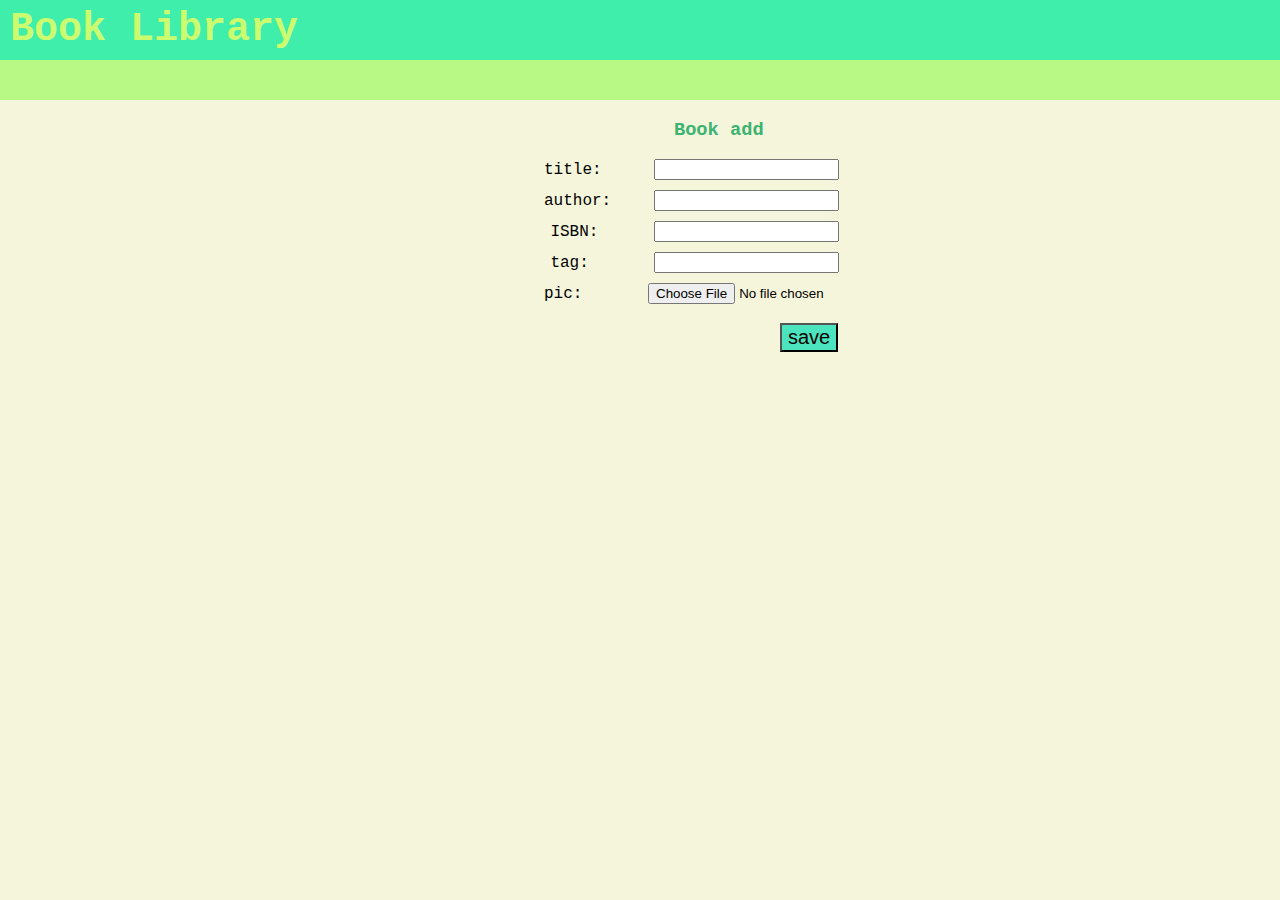
<file: views/book_add.html>
<!DOCTYPE html>
<html lang="en">
<head>
    <meta charset="UTF-8">
    <title>book add</title>

    <style>
        html, body {

        margin: 0px;

        }

        .header {
        font-family: 'Courier New', Courier, monospace;
        font-weight:bolder;
        color:rgb(243, 250, 215);
        height: 60px;
        line-height: 60px;
        background-color: rgb(62, 238, 170);


        }

        .menu {

        height: 40px;
        line-height: 40px;
        background-color: rgb(184, 248, 132);

        }

        h3{
        color: mediumseagreen;
        padding-left: 36em;
        font-family: 'Courier New', Courier, monospace;

        }

        form{

        margin-top: 10 px ;
        font-family: 'Courier New', Courier, monospace;
        }


        .book-add-item{
        margin-top: 10px;
        
        }


        .book-add-item-name {
        padding-left: 34em;
        font-family: 'Courier New', Courier, monospace;

        display: inline-block;
        width: 100px;
        }

        button{
        margin-left: 60em;
        margin-top: 5px;
        }


    </style>
    <script type="text/javascript" src="/resources/jquery-3.1.0.min.js"></script>

</head>
<body>

    <div class="header" >
        
        <span class="title" style="font-size:40px;color:rgb(203, 252, 112);margin-left: 10px;"><b>Book Library</b></span>

    
    </div>


    <div class="menu"></div>
         
  <h3>Book add</h3>
  <div>
      <form class="form-horizontal" enctype='multipart/form-data' method='post' action='javascript:;'>

      <div class="book-add-item">
          <span class="book-add-item-name">title:</span>
          <input type="text"  id="title"/> </div>
      <div class="book-add-item"></div>
      <span class="book-add-item-name">author:</span>
          <input type="text" id="author"/> </div>
      <div class="book-add-item"></div>
      <span class="book-add-item-name"style="margin-left: 0.4em;">ISBN:</span>
      <input type="text" id="isbn"/> </div>
      <div class="book-add-item"></div>
      <span class="book-add-item-name"style="margin-left: 0.4em;">tag:</span>
      <input type="text"  id="abstract"/> </div>
      <div class="book-add-item"></div>
      <span class="book-add-item-name">pic:</span>
      <input type="file" id="pic" name="pic"/> </div>
      <div class="book-add-item"></div><button type="button" style="background-color: rgb(76, 228, 190);margin-top: 9px;font-size: 20px; margin-left: 39em;  margin-right: 25em;" onclick="handle()">save</button></div>
      </form>
  </div>

</body>

<script>

    function handle() {
        let file = document.getElementById("pic").files[0];
        var title=$.trim($("#title").val());
        var author=$.trim($("#author").val());
        var isbn=$.trim($("#isbn").val());
        var tag=$.trim($("#abstract").val());


        var formData = new FormData();
        formData.append("pic",file);

        formData.append("title",title);
        formData.append("author",author);
        formData.append("isbn",isbn);
        formData.append("abstract",abstract);

        $.ajax({
            type: 'POST',
            url: '/book_add',
            data: formData,
            async: false,
            cache: false,
            contentType: false,
            processData: false,
            success: function (data) {
                //$(".newImg").attr("src", data.filePath);
                if(data.err){
                    // alert(data.message);
                    
     
                    alert(data.msg);
                }else{
                    window.location.href='/';

                }

            },
            error: function (err) {
                console.log(err.message);
            }
        })
    }
</script>

<style>
    body {
      background-color: beige;
      background-repeat: no-repeat;
      background-attachment: fixed; 
      background-size: 100% 100%;
    }
    </style>
</body>
</html>
</file>
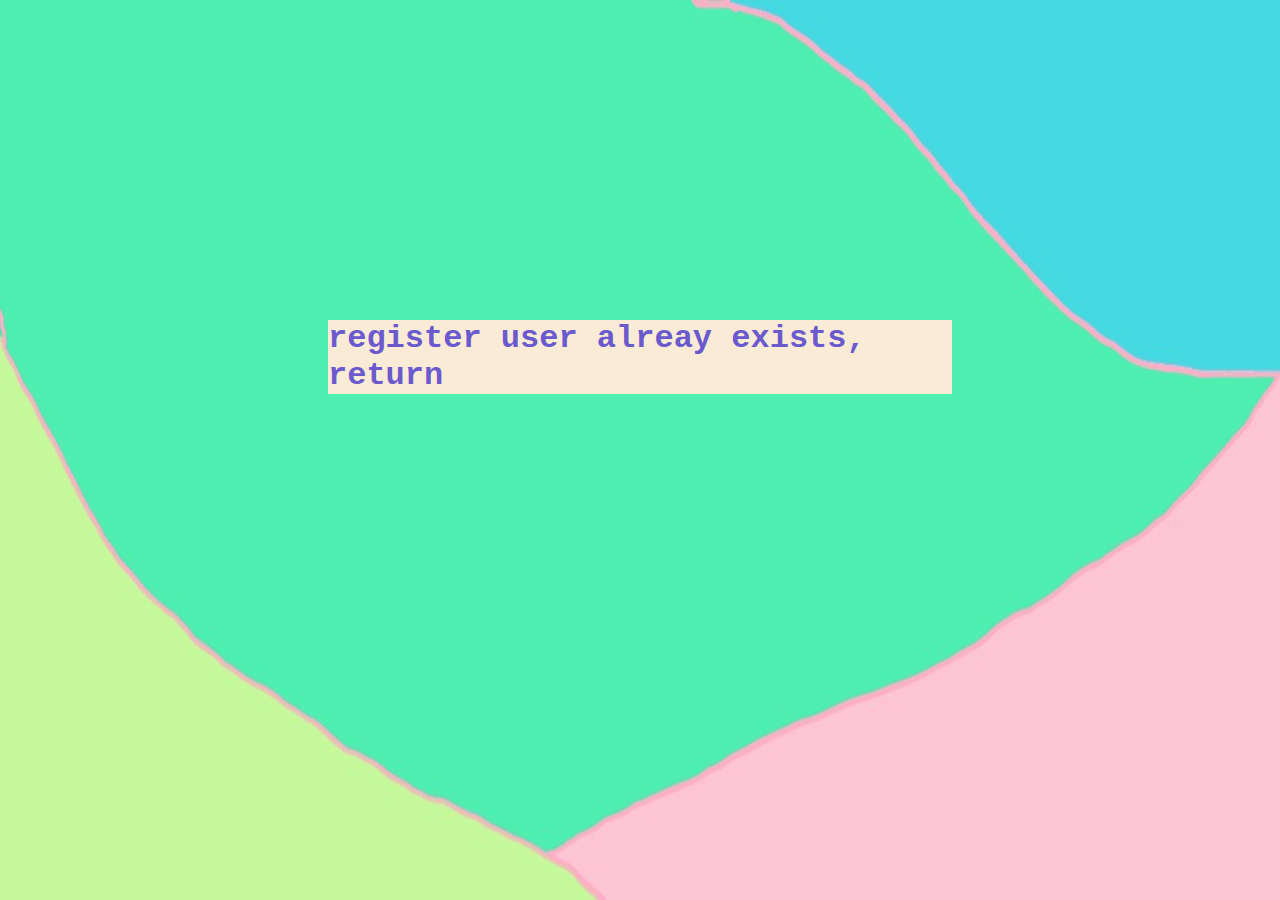
<file: views/register_error.html>
<!DOCTYPE html>
<html lang="en">
<head>
    <meta charset="UTF-8">
    <meta name="viewport" content="width=device-width, initial-scale=1.0">
    <meta http-equiv="X-UA-Compatible" content="ie=edge">
    <title>error</title>
</head>
<body>
    <h1><b>register user alreay exists, return</b></h1>
</body>
<script>
    window.onload = () => {
        setTimeout(()=> {
            window.location.href = "register";
        }, 3000)
    }
</script>
    
    <style>
        body {
            background-image: url(../images/col.jpg);
            background-repeat: no-repeat;
            background-attachment: fixed; 
            background-size: 100% 100%;
        }
        h1{
            font-family: 'Courier New', Courier, monospace;
            font-weight: bolder;
            color: slateblue;
            background-color: antiquewhite;
            margin-left: 10em;
            margin-top: 10em;
            margin-right: 10em;
        }
    </style>
</html>
</file>
